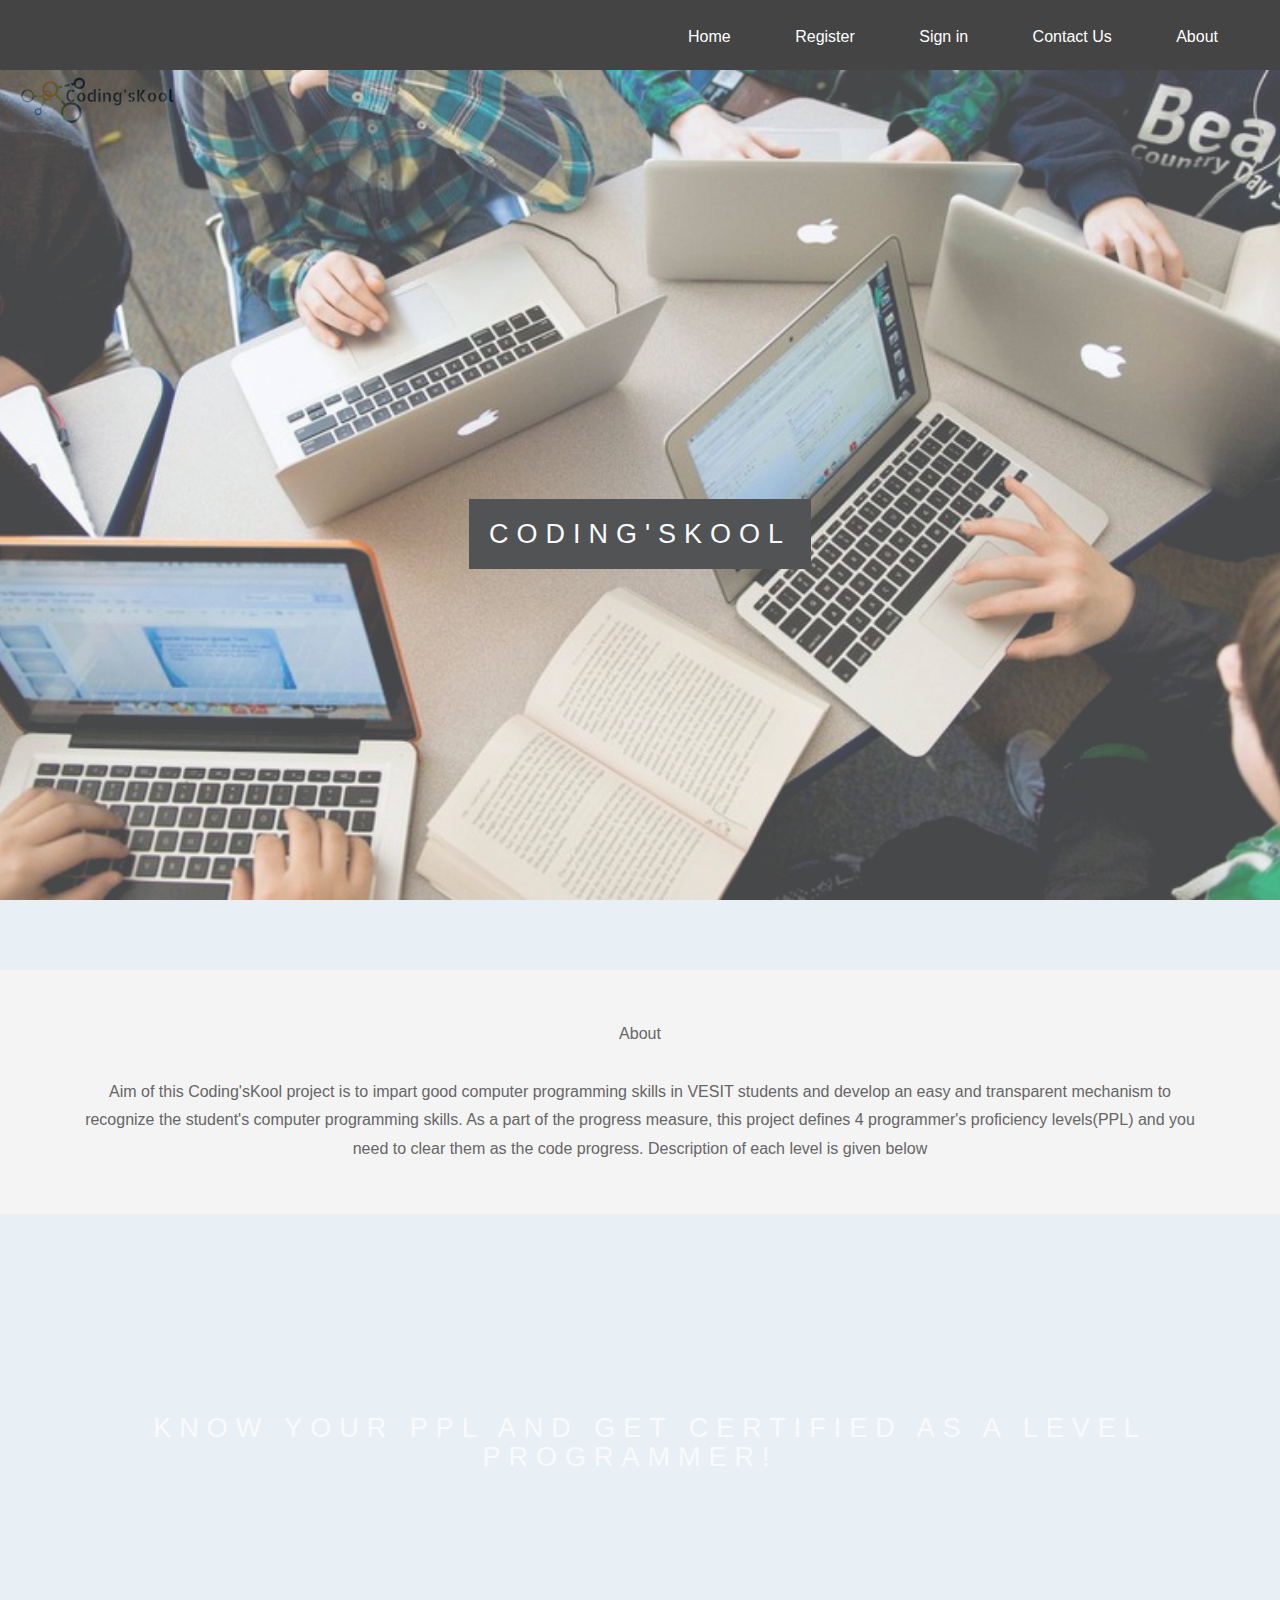
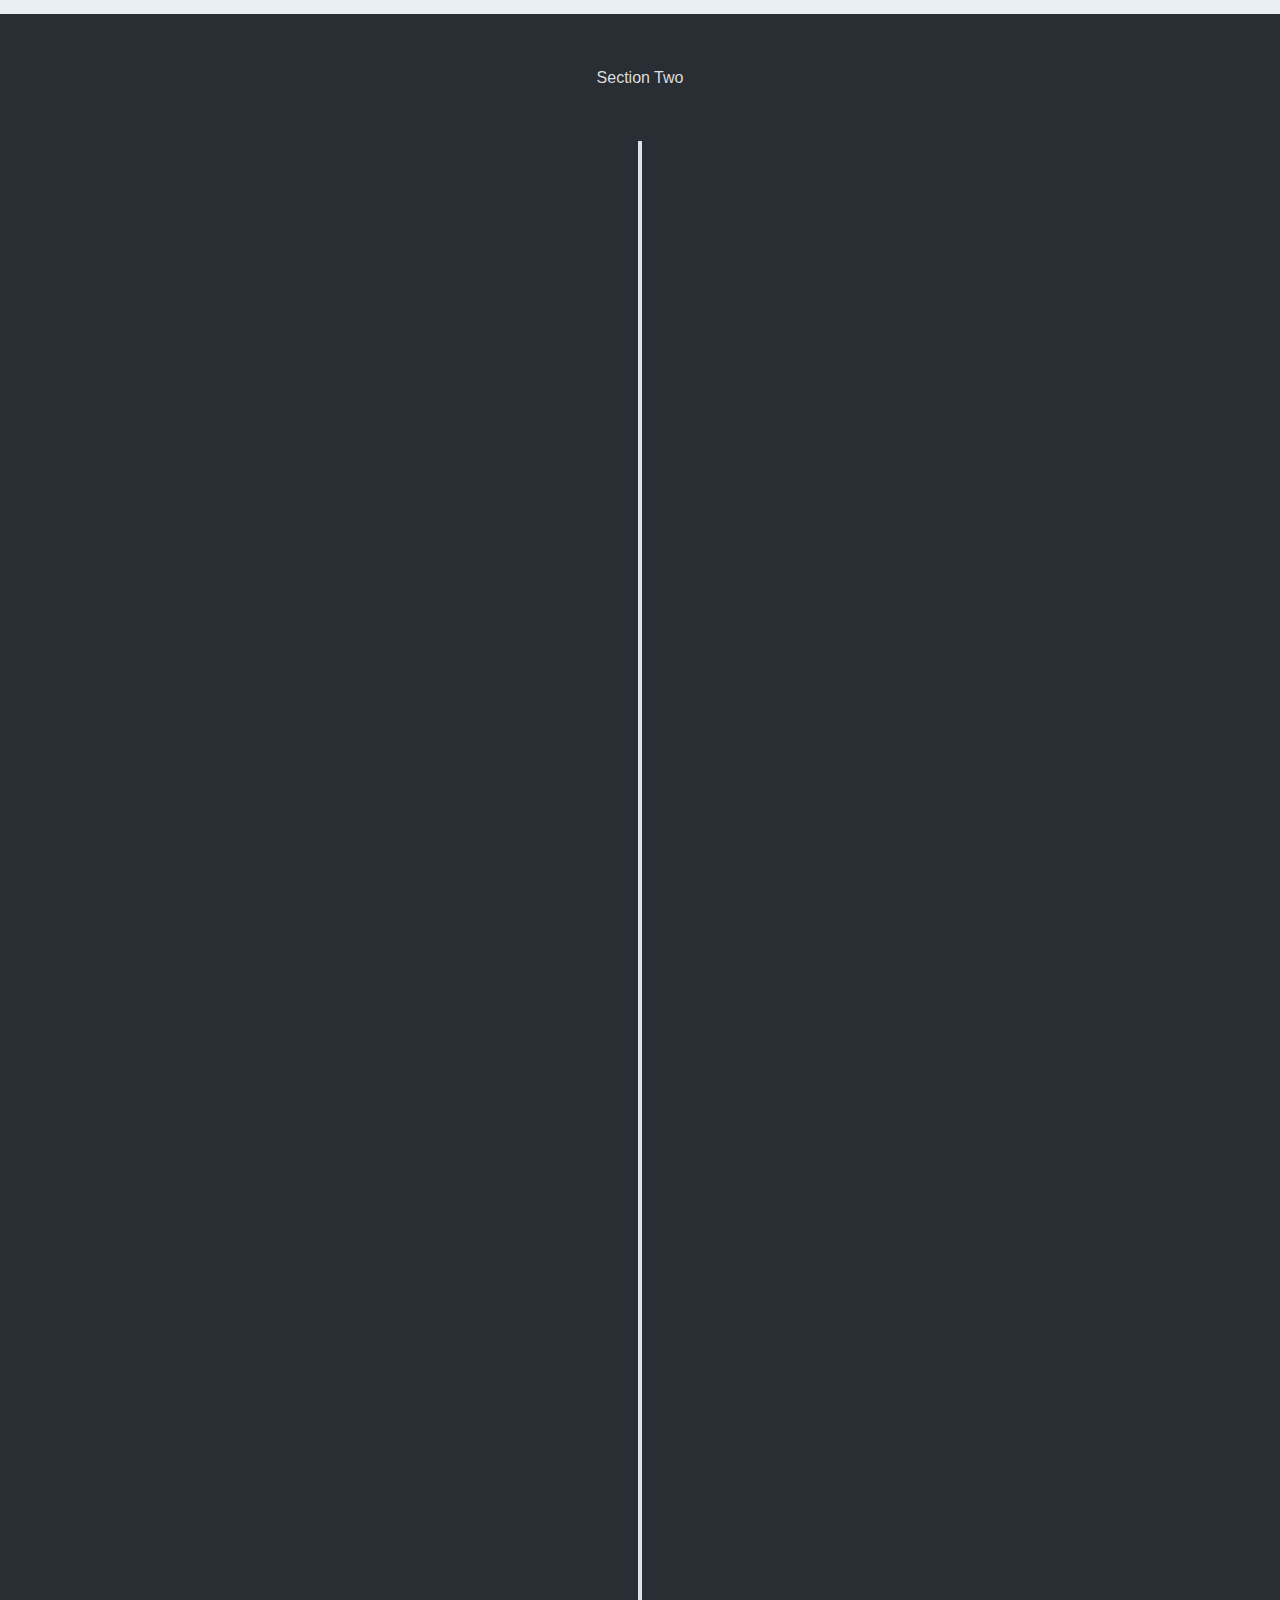
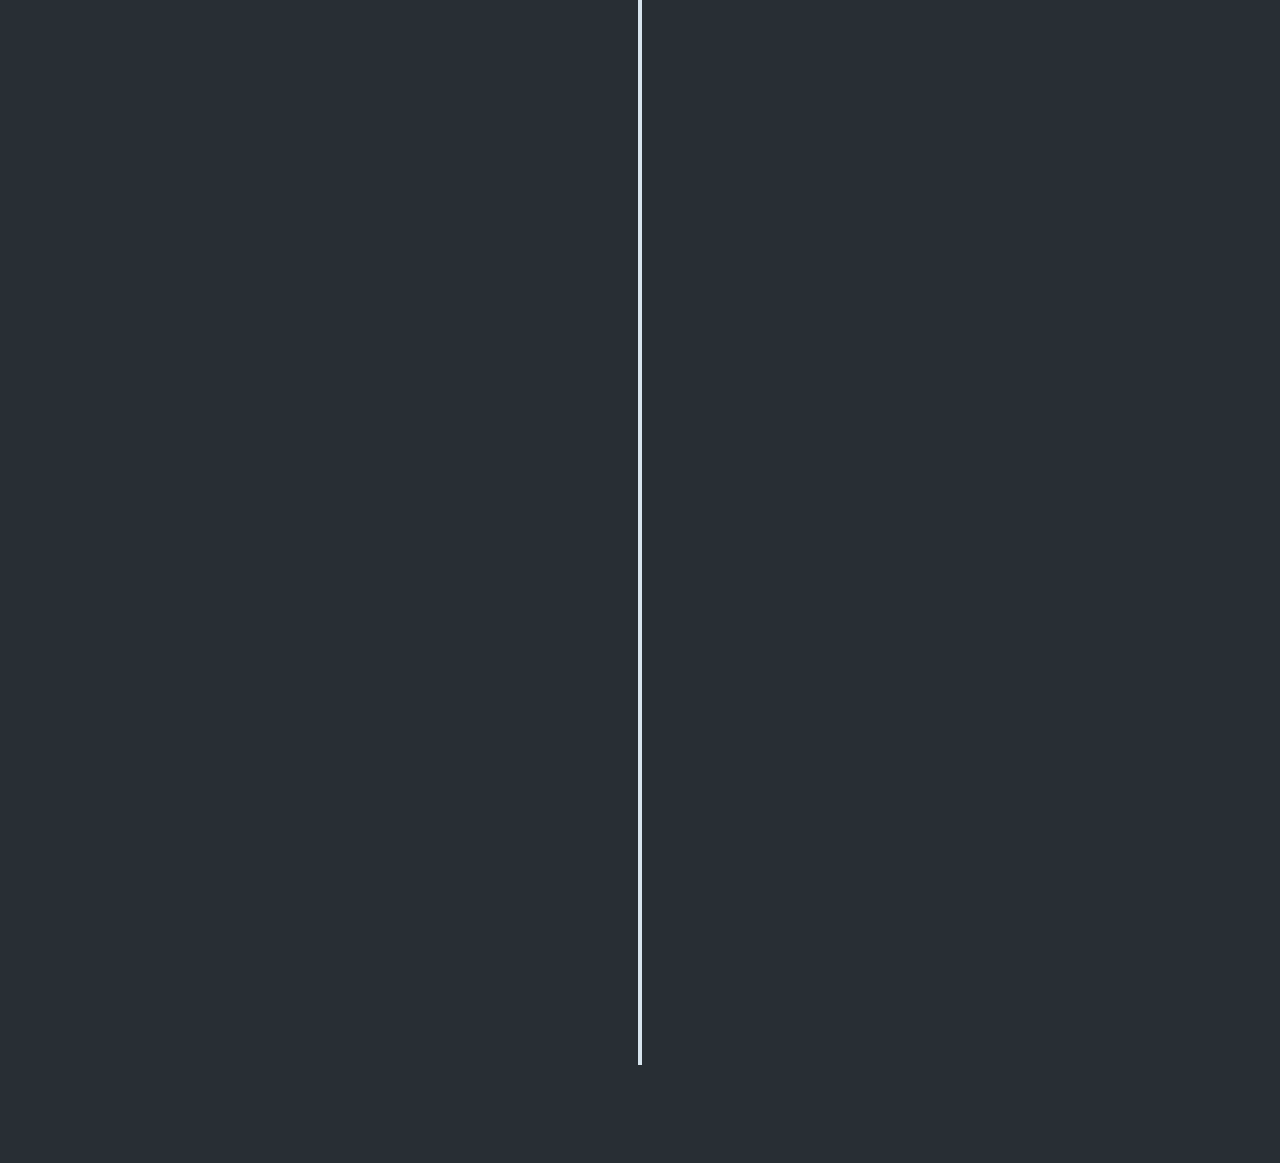
<file: index.html>
<!DOCTYPE html>
<html lang="en">
<head>
	<script src="https://apis.google.com/js/platform.js" async defer></script>
	<meta name="google-signin-client_id" content="664556375382-2ebgci2ado1svkr592tgn6vmli4qvd00.apps.googleusercontent.com">
  <title>Coding'sKool</title>
  <link rel="stylesheet" href="css/style.css">
  <link href='http://fonts.googleapis.com/css?family=Droid+Serif|Open+Sans:400,700' rel='stylesheet' type='text/css'>

	<link rel="stylesheet" href="css/reset.css"> <!-- CSS reset -->
	<link rel="stylesheet" href="css/style1.css">
	<script src="js/modernizr.js"></script>
</head>
<body>
<script type="text/javascript">
	function onSignIn(googleUser) {
  var profile = googleUser.getBasicProfile();
  console.log('ID: ' + profile.getId()); // Do not send to your backend! Use an ID token instead.
  console.log('Name: ' + profile.getName());
  console.log('Image URL: ' + profile.getImageUrl());
  console.log('Email: ' + profile.getEmail()); // This is null if the 'email' scope is not present.
}
</script>

<nav>
    <img src="img/logo.png">
    <ul>
      <li><a href="#">Home</a></li>
      <li><a href="#">Register</a></li>
      <li><a href="https://accounts.google.com/">Sign in</a></li>
      <li><a href="#">Contact Us</a></li>
      <li><a href="#">About</a></li>
    </ul>
</nav>


  <div class="pimg1">
    <div class="ptext">
      <span class="border">
        Coding'sKool
      </span>
      <div class="g-signin2" data-onsuccess="onSignIn"></div>
    </div>
  </div>

  <section class="section section-light">
    <h2><b>About</b></h2><br/>
    <p>
        Aim of this Coding'sKool project is to impart good computer programming skills in VESIT students and develop an easy and transparent mechanism to recognize the student's computer programming skills.
        As a part of the progress measure, this project defines 4 programmer's proficiency levels(PPL) and you need to clear them as the code progress. Description of each level is given below
    </p>
  </section>

  <div class="pimg2">
    <div class="ptext">
      <span class="border trans">
        Know your PPL and get certified as a level programmer!
      </span>
    </div>
  </div>

  <section class="section section-dark">
    <h2>Section Two</h2>
    <section id="cd-timeline" class="cd-container">
		<div class="cd-timeline-block">
			<div class="cd-timeline-img cd-picture">
				<img src="img/images.png" alt="Picture">
			</div> <!-- cd-timeline-img -->

			<div class="cd-timeline-content">
				<h2>Level 0</h2>
				<p>Prerequisite</p>
                <ul><li>Student has basic Know-How of computer programming</li></ul>
                <p>To be awarded to any student who has taken and cleared any programming course</p>
				<a href="Level0.html" class="cd-read-more">Read more</a>
				
			</div> <!-- cd-timeline-content -->
		</div> <!-- cd-timeline-block -->

		<div class="cd-timeline-block">
			<div class="cd-timeline-img cd-movie">
				<img src="img/images.png" alt="Movie">
			</div> <!-- cd-timeline-img -->

			<div class="cd-timeline-content">
				<h2>Level 1</h2>
				<p>Prerequisite</p><ul><li>Must have qualified Level 0</li></ul><p>To be awarded to any student who has following skills<ul><li>Does proper indentation while writing a computer program</li><li>Has typing speed of minimum 30 wpm</li><li>Has solved at least 50 intermediate level competitive / logical problems</li><li>Has above average aptitude(Level 1)</li>
                <li>Knows basic algorithms viz. Sorting, Searching, etc.</li></ul></p>
				<a href="level1.html" class="cd-read-more">Read more</a>
				
			</div> <!-- cd-timeline-content -->
		</div> <!-- cd-timeline-block -->

		<div class="cd-timeline-block">
			<div class="cd-timeline-img cd-picture">
				<img src="img/images.png" alt="Picture">
			</div> <!-- cd-timeline-img -->

			<div class="cd-timeline-content">
				<h2>Level 2</h2>
				<p>Prerequisite</p><ul><li>Must have qualified Level 1</li></ul>
				<p><ul><li>To be awarded to any student who has following skills<li> Has typing speed of minimum 40 wpm
				</li><li> Knows basic system troubleshooting
				</li><li>Has good idea of Computer Networking
				</li><li>Has good idea of DBMS
				</li><li>Knows advanced algorithms viz.<ul></li><li>
				Trees
				</li><li> Graph </li></ul>
				<li>Has good idea of OOP</li><li>

				Has developed at least one good Web App or Mobile App
				</li><li>Has solved at least 100 competitive / logical problems</li>
				<li>Knows Linux basics</li>
				<li>Has a good aptitude (Level 2)</li>
				<li>Has proficiency with GitHub or similar platform.</li>
				</li></li></ul>
				<a href="Level2.html" class="cd-read-more">Read more</a>
				
			</div> <!-- cd-timeline-content -->
		</div> <!-- cd-timeline-block -->

		<div class="cd-timeline-block">
			<div class="cd-timeline-img cd-location">
				<img src="img/images.png" alt="Location">
			</div> <!-- cd-timeline-img -->

			<div class="cd-timeline-content">
				<h2>Level 3</h2>
				<p>Prerequisite</p><ul><li>Must have qualified Level 2</li></ul><p>To be awarded to any student who has following skills<ul><li>Student should have developed a fully functioning Web App, as well as a Mobile App</li><li>Student should be an advanced user of Linux Operating System</li><li>Student should have good idea of server security concepts</li><li>Student should have good idea of setting up clusters and cloud</li>
                <li>Criterion for awarding ‘Level 3’ should be decided by a panel of experts and the same should be updated from time to time.</li></ul></p>
				<a href="#" class="cd-read-more">Read more</a>

			</div> <!-- cd-timeline-content -->
		</div> <!-- cd-timeline-block -->

		<div class="cd-timeline-block">
			<div class="cd-timeline-img cd-movie">
				<img src="img/images.png" alt="Movie">
			</div> <!-- cd-timeline-img -->

			<div class="cd-timeline-content">
				<h2>Final Section</h2>
				<p>Congratulations! You have completed all levels!</p>
				
			</div> <!-- cd-timeline-content -->
		</div> <!-- cd-timeline-block -->
	</section> <!-- cd-timeline -->
  </section>


  <script src="http://ajax.googleapis.com/ajax/libs/jquery/1.11.0/jquery.min.js"></script>
<script src="js/main.js"></script> <!-- Resource jQuery -->
</body>
</html>
</file>
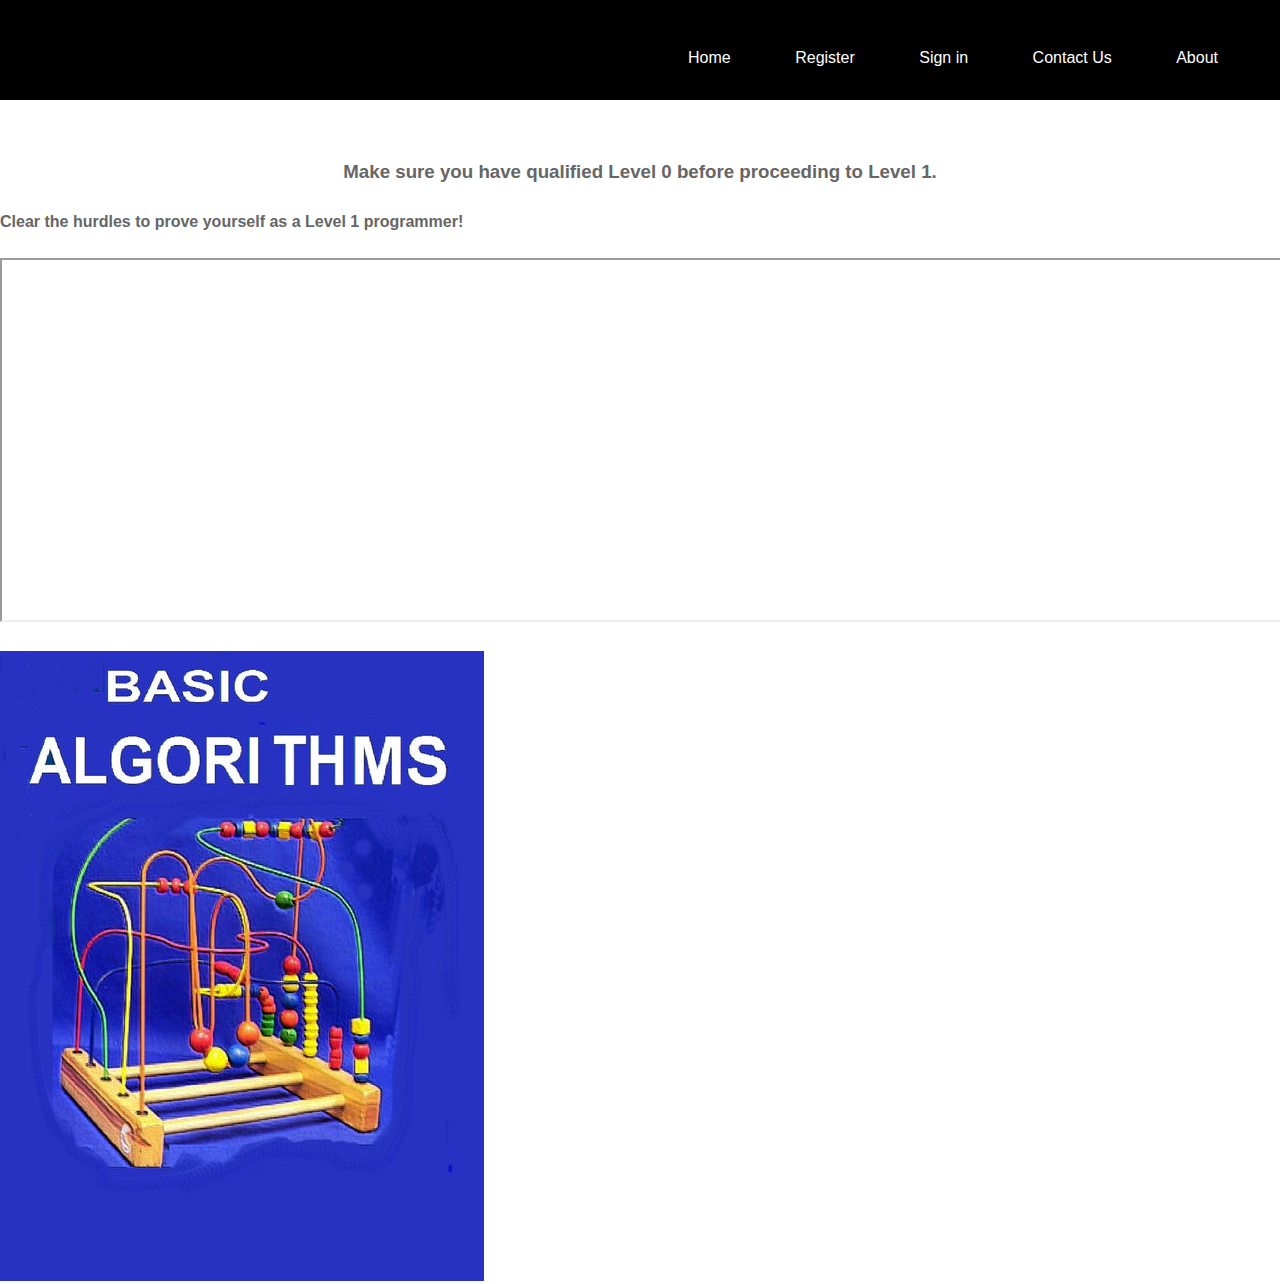
<file: level1.html>
<html>
<head>
	<title>Level1</title>
	<link rel="stylesheet" href="style.css">
</head>
<body>
	<div id="main">
	  <nav>
	    <ul>
	      <li><a href="index.html">Home</a></li>
	      <li><a href="#">Register</a></li>
	      <li><a href="#">Sign in</a></li>
	      <li><a href="#">Contact Us</a></li>
	      <li><a href="#">About</a></li>
	    </ul>
	  </nav>
	</div>

	<h3 align="center">Make sure you have qualified Level 0 before proceeding to Level 1.</h3>
	<h4 color="gray">Clear the hurdles to prove yourself as a Level 1 programmer!</h4>
	<iframe src="https://10fastfingers.com/typing-test/english" width=100% height=40%></iframe>
	<br><br>
	<a href="https://www.hackerrank.com/searching-1" align="center" height=50% width=50%><img src="basic_algo.jpg"></a>
</body>
</html>
</file>
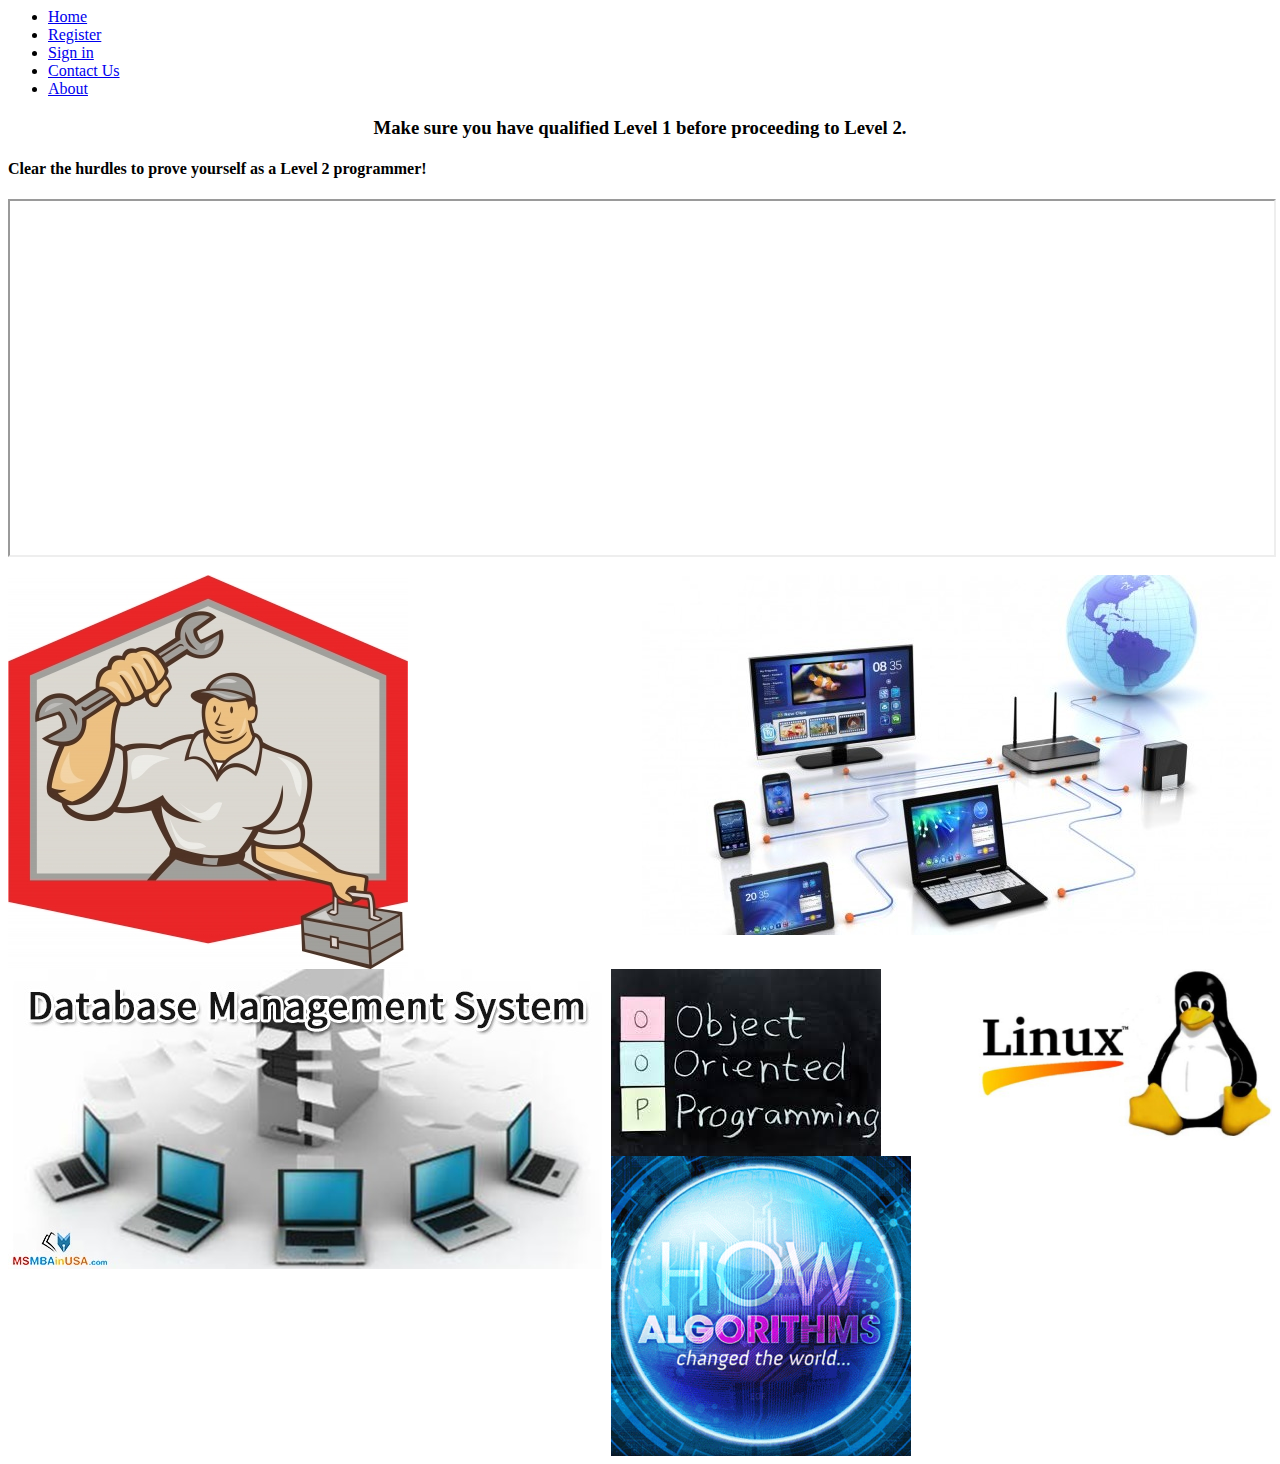
<file: Level2.html>
<html>
<head>
	<title>Level2</title>
	<link rel="stylesheet" href="C:\Users\Gayatri\Desktop\Coding School\style.css">
</head>
<body>
	<div id="main">
	  <nav>
	    <ul>
	      <li><a href="index.html">Home</a></li>
	      <li><a href="#">Register</a></li>
	      <li><a href="#">Sign in</a></li>
	      <li><a href="#">Contact Us</a></li>
	      <li><a href="#">About</a></li>
	    </ul>
	  </nav>
	</div>
	<h3 align="center">Make sure you have qualified Level 1 before proceeding to Level 2.</h3>
	<h4 color="gray">Clear the hurdles to prove yourself as a Level 2 programmer!</h4>

	<iframe src="https://10fastfingers.com/typing-test/english" width=100% height=40%></iframe>
	<br><br>

	<a href="https://docs.google.com/forms/d/1OxKnyKKuwkerWADLl169FAsPg9RGvEK7XlOviB-CplE/prefill"><img src="sys_troubleshooting.jpg"></a>
	<a href="https://docs.google.com/forms/d/1PaUM07BDkOYzoAUdXXnmc4iEtW2LUMya_oxYxW8eDZM/prefill"><img src="comp_network.jpg" align="right"></a>
	<a href="https://docs.google.com/forms/d/1Lgbh4vVKBP5oIOLgohFZ2RRXqd_pVCScy9nOfrboLK0/prefill"><img src="DBMS.jpg" align="left"></a>
	<a href="https://docs.google.com/forms/d/1K8iAzLDA1l4cRb-3OM-IfMB65zrd9XxLh1_fUvZARXA/prefill"><img src="oop.jpg" align="right></a>
	<a href="https://docs.google.com/forms/d/12GFWZaiVcpNwNjz_VQ9BuElp-kvLiFHLesP7kBD7txU/prefill"><img src="linux.jpg" height="200" width="300" align="right"></a>
	<a href="https://www.hackerrank.com/advanced-algorithms"><img src="adv_algoimage6.jpg" align="center"></a>


</body>
</html>
</file>
<file: css/style.css>
/* --------------------------------

Primary style

-------------------------------- */
html * {
  -webkit-font-smoothing: antialiased;
  -moz-osx-font-smoothing: grayscale;
}

*, *:after, *:before {
  -webkit-box-sizing: border-box;
  -moz-box-sizing: border-box;
  box-sizing: border-box;
}

body {
  font-size: 100%;
  font-family: "Droid Serif", serif;
  color: #7f8c97;
  background-color: #e9f0f5;
}

a {
  color: #acb7c0;
  text-decoration: none;
  font-family: "Open Sans", sans-serif;
}

img {
  max-width: 100%;
}

h1, h2 {
  font-family: "Open Sans", sans-serif;
  font-weight: bold;
}

/* --------------------------------

Modules - reusable parts of our design

-------------------------------- */
.cd-container {
  /* this class is used to give a max-width to the element it is applied to, and center it horizontally when it reaches that max-width */
  width: 90%;
  max-width: 1170px;
  margin: 0 auto;
}
.cd-container::after {
  /* clearfix */
  content: '';
  display: table;
  clear: both;
}

/* --------------------------------

Main components

-------------------------------- */
header {
  height: 200px;
  line-height: 200px;
  text-align: center;
  background: #303e49;
}
header h1 {
  color: white;
  font-size: 18px;
  font-size: 1.125rem;
}
@media only screen and (min-width: 1170px) {
  header {
    height: 300px;
    line-height: 300px;
  }
  header h1 {
    font-size: 24px;
    font-size: 1.5rem;
  }
}

#cd-timeline {
  position: relative;
  padding: 2em 0;
  margin-top: 2em;
  margin-bottom: 2em;
}
#cd-timeline::before {
  /* this is the vertical line */
  content: '';
  position: absolute;
  top: 0;
  left: 18px;
  height: 100%;
  width: 4px;
  background: #d7e4ed;
}
@media only screen and (min-width: 1170px) {
  #cd-timeline {
    margin-top: 3em;
    margin-bottom: 3em;
  }
  #cd-timeline::before {
    left: 50%;
    margin-left: -2px;
  }
}

.cd-timeline-block {
  position: relative;
  margin: 2em 0;
}
.cd-timeline-block:after {
  content: "";
  display: table;
  clear: both;
}
.cd-timeline-block:first-child {
  margin-top: 0;
}
.cd-timeline-block:last-child {
  margin-bottom: 0;
}
@media only screen and (min-width: 1170px) {
  .cd-timeline-block {
    margin: 4em 0;
  }
  .cd-timeline-block:first-child {
    margin-top: 0;
  }
  .cd-timeline-block:last-child {
    margin-bottom: 0;
  }
}

.cd-timeline-img {
  position: absolute;
  top: 0;
  left: 0;
  width: 40px;
  height: 40px;
  border-radius: 50%;
  box-shadow: 0 0 0 4px white, inset 0 2px 0 rgba(0, 0, 0, 0.08), 0 3px 0 4px rgba(0, 0, 0, 0.05);
}
.cd-timeline-img img {
  display: block;
  width: 24px;
  height: 24px;
  position: relative;
  left: 50%;
  top: 50%;
  margin-left: -12px;
  margin-top: -12px;
}
.cd-timeline-img.cd-picture {
  background: #75ce66;
}
.cd-timeline-img.cd-movie {
  background: #c03b44;
}
.cd-timeline-img.cd-location {
  background: #f0ca45;
}
@media only screen and (min-width: 1170px) {
  .cd-timeline-img {
    width: 60px;
    height: 60px;
    left: 50%;
    margin-left: -30px;
    /* Force Hardware Acceleration in WebKit */
    -webkit-transform: translateZ(0);
    -webkit-backface-visibility: hidden;
  }
  .cssanimations .cd-timeline-img.is-hidden {
    visibility: hidden;
  }
  .cssanimations .cd-timeline-img.bounce-in {
    visibility: visible;
    -webkit-animation: cd-bounce-1 0.6s;
    -moz-animation: cd-bounce-1 0.6s;
    animation: cd-bounce-1 0.6s;
  }
}

@-webkit-keyframes cd-bounce-1 {
  0% {
    opacity: 0;
    -webkit-transform: scale(0.5);
  }

  60% {
    opacity: 1;
    -webkit-transform: scale(1.2);
  }

  100% {
    -webkit-transform: scale(1);
  }
}
@-moz-keyframes cd-bounce-1 {
  0% {
    opacity: 0;
    -moz-transform: scale(0.5);
  }

  60% {
    opacity: 1;
    -moz-transform: scale(1.2);
  }

  100% {
    -moz-transform: scale(1);
  }
}
@keyframes cd-bounce-1 {
  0% {
    opacity: 0;
    -webkit-transform: scale(0.5);
    -moz-transform: scale(0.5);
    -ms-transform: scale(0.5);
    -o-transform: scale(0.5);
    transform: scale(0.5);
  }

  60% {
    opacity: 1;
    -webkit-transform: scale(1.2);
    -moz-transform: scale(1.2);
    -ms-transform: scale(1.2);
    -o-transform: scale(1.2);
    transform: scale(1.2);
  }

  100% {
    -webkit-transform: scale(1);
    -moz-transform: scale(1);
    -ms-transform: scale(1);
    -o-transform: scale(1);
    transform: scale(1);
  }
}
.cd-timeline-content {
  position: relative;
  margin-left: 60px;
  background: white;
  border-radius: 0.25em;
  padding: 1em;
  box-shadow: 0 3px 0 #d7e4ed;
  text-align: left;
}
.cd-timeline-content:after {
  content: "";
  display: table;
  clear: both;
}
.cd-timeline-content h2 {
  color: #303e49;
}
.cd-timeline-content p, .cd-timeline-content .cd-read-more, .cd-timeline-content .cd-date {
  font-size: 13px;
  font-size: 0.8125rem;
}
.cd-timeline-content .cd-read-more, .cd-timeline-content .cd-date {
  display: inline-block;
}
.cd-timeline-content p {
  margin: 1em 0;
  line-height: 1.6;
}
.cd-timeline-content .cd-read-more {
  float: right;
  padding: .8em 1em;
  background: #acb7c0;
  color: white;
  border-radius: 0.25em;
}
.no-touch .cd-timeline-content .cd-read-more:hover {
  background-color: #bac4cb;
}
.cd-timeline-content .cd-date {
  float: left;
  padding: .8em 0;
  opacity: .7;
}
.cd-timeline-content::before {
  content: '';
  position: absolute;
  top: 16px;
  right: 100%;
  height: 0;
  width: 0;
  border: 7px solid transparent;
  border-right: 7px solid white;
}
@media only screen and (min-width: 768px) {
  .cd-timeline-content h2 {
    font-size: 20px;
    font-size: 1.25rem;
  }
  .cd-timeline-content p {
    font-size: 16px;
    font-size: 1rem;
  }
  .cd-timeline-content .cd-read-more, .cd-timeline-content .cd-date {
    font-size: 14px;
    font-size: 0.875rem;
  }
}
@media only screen and (min-width: 1170px) {
  .cd-timeline-content {
    margin-left: 0;
    padding: 1.6em;
    width: 45%;
  }
  .cd-timeline-content::before {
    top: 24px;
    left: 100%;
    border-color: transparent;
    border-left-color: white;
  }
  .cd-timeline-content .cd-read-more {
    float: left;
  }
  .cd-timeline-content .cd-date {
    position: absolute;
    width: 100%;
    left: 122%;
    top: 6px;
    font-size: 16px;
    font-size: 1rem;
  }
  .cd-timeline-block:nth-child(even) .cd-timeline-content {
    float: right;
  }
  .cd-timeline-block:nth-child(even) .cd-timeline-content::before {
    top: 24px;
    left: auto;
    right: 100%;
    border-color: transparent;
    border-right-color: white;
  }
  .cd-timeline-block:nth-child(even) .cd-timeline-content .cd-read-more {
    float: right;
  }
  .cd-timeline-block:nth-child(even) .cd-timeline-content .cd-date {
    left: auto;
    right: 122%;
    text-align: right;
  }
  .cssanimations .cd-timeline-content.is-hidden {
    visibility: hidden;
  }
  .cssanimations .cd-timeline-content.bounce-in {
    visibility: visible;
    -webkit-animation: cd-bounce-2 0.6s;
    -moz-animation: cd-bounce-2 0.6s;
    animation: cd-bounce-2 0.6s;
  }
}

@media only screen and (min-width: 1170px) {
  /* inverse bounce effect on even content blocks */
  .cssanimations .cd-timeline-block:nth-child(even) .cd-timeline-content.bounce-in {
    -webkit-animation: cd-bounce-2-inverse 0.6s;
    -moz-animation: cd-bounce-2-inverse 0.6s;
    animation: cd-bounce-2-inverse 0.6s;
  }
}
@-webkit-keyframes cd-bounce-2 {
  0% {
    opacity: 0;
    -webkit-transform: translateX(-100px);
  }

  60% {
    opacity: 1;
    -webkit-transform: translateX(20px);
  }

  100% {
    -webkit-transform: translateX(0);
  }
}
@-moz-keyframes cd-bounce-2 {
  0% {
    opacity: 0;
    -moz-transform: translateX(-100px);
  }

  60% {
    opacity: 1;
    -moz-transform: translateX(20px);
  }

  100% {
    -moz-transform: translateX(0);
  }
}
@keyframes cd-bounce-2 {
  0% {
    opacity: 0;
    -webkit-transform: translateX(-100px);
    -moz-transform: translateX(-100px);
    -ms-transform: translateX(-100px);
    -o-transform: translateX(-100px);
    transform: translateX(-100px);
  }

  60% {
    opacity: 1;
    -webkit-transform: translateX(20px);
    -moz-transform: translateX(20px);
    -ms-transform: translateX(20px);
    -o-transform: translateX(20px);
    transform: translateX(20px);
  }

  100% {
    -webkit-transform: translateX(0);
    -moz-transform: translateX(0);
    -ms-transform: translateX(0);
    -o-transform: translateX(0);
    transform: translateX(0);
  }
}
@-webkit-keyframes cd-bounce-2-inverse {
  0% {
    opacity: 0;
    -webkit-transform: translateX(100px);
  }

  60% {
    opacity: 1;
    -webkit-transform: translateX(-20px);
  }

  100% {
    -webkit-transform: translateX(0);
  }
}
@-moz-keyframes cd-bounce-2-inverse {
  0% {
    opacity: 0;
    -moz-transform: translateX(100px);
  }

  60% {
    opacity: 1;
    -moz-transform: translateX(-20px);
  }

  100% {
    -moz-transform: translateX(0);
  }
}
@keyframes cd-bounce-2-inverse {
  0% {
    opacity: 0;
    -webkit-transform: translateX(100px);
    -moz-transform: translateX(100px);
    -ms-transform: translateX(100px);
    -o-transform: translateX(100px);
    transform: translateX(100px);
  }

  60% {
    opacity: 1;
    -webkit-transform: translateX(-20px);
    -moz-transform: translateX(-20px);
    -ms-transform: translateX(-20px);
    -o-transform: translateX(-20px);
    transform: translateX(-20px);
  }

  100% {
    -webkit-transform: translateX(0);
    -moz-transform: translateX(0);
    -ms-transform: translateX(0);
    -o-transform: translateX(0);
    transform: translateX(0);
  }
}
</file>
<file: css/style1.css>
body, html{
  height:100%;
  margin:0;
  font-size:16px;
  font-family:"Lato", sans-serif;
  font-weight:400;
  line-height:1.8em;
  color:#666;
}

.pimg1, .pimg2, .pimg3{
  position:relative;
  opacity:0.70;
  background-position:center;
  background-size:cover;
  background-repeat:no-repeat;

  /*
    fixed = parallax
    scroll = normal
  */
  background-attachment:fixed;
}

.pimg1{
  background-image:url('../img/image1.jpg');
  min-height:100%;
}

.pimg2{
  background-image:url('../img/image2.jpg');
  min-height:400px;
}

.pimg3{
  background-image:url('../img/image3.jpg');
  min-height:400px;
}

.section{
  text-align:center;
  padding:50px 80px;
}

.section-light{
  background-color:#f4f4f4;
  color:#666;
}

.section-dark{
  background-color:#282e34;
  color:#ddd;
}

.ptext{
  position:absolute;
  top:50%;
  width:100%;
  text-align:center;
  color:#000;
  font-size:27px;
  letter-spacing:8px;
  text-transform:uppercase;
}

.ptext .border{
  background-color:#111;
  color:#fff;
  padding:20px;
}

.ptext .border.trans{
  background-color:transparent;
}

@media(max-width:568px){
  .pimg1, .pimg2, .pimg3{
    background-attachment:scroll;
  }
}

nav {
    width: 100%;
    height: 70px;
    background-color: #444;
    line-height: 70px;
}

nav ul {
    float: right;
    margin-right: 30px;
    padding: 2px;
}

nav ul li {
    list-style-type: none;
    display: inline-block;
    transition: 0.8s all;
}

nav ul li a {
    text-decoration: none;
    padding: 30px;
    color: #fff;
}

nav ul li:hover {
    background-color: #777;

}
</file>
<file: style.css>
body, html{
  height:100%;
  margin:0;
  font-size:16px;
  font-family:"Lato", sans-serif;
  font-weight:400;
  line-height:1.8em;
  color:#666;
}

.pimg1, .pimg2, .pimg3{
  position:relative;
  opacity:0.70;
  background-position:center;
  background-size:cover;
  background-repeat:no-repeat;

  /*
    fixed = parallax
    scroll = normal
  */
  background-attachment:fixed;
}

.pimg1{
  background-image:url('C:/Users/Gayatri/Downloads/image1.jpg');
  min-height:100%;
}

.pimg2{
  background-image:url('C:/Users/Gayatri/Downloads/image2.jpg');
  min-height:400px;
}

.pimg3{
  background-image:url('C:/Users/Gayatri/Downloads/image3.jpg');
  min-height:400px;
}

.section{
  text-align:center;
  padding:50px 80px;
}

.section-light{
  background-color:#f4f4f4;
  color:#666;
}

.section-dark{
  background-color:#282e34;
  color:#ddd;
}

.ptext{
  position:absolute;
  top:50%;
  width:100%;
  text-align:center;
  color:#000;
  font-size:27px;
  letter-spacing:8px;
  text-transform:uppercase;
}

.ptext .border{
  background-color:#111;
  color:#fff;
  padding:20px;
}

.ptext .border.trans{
  background-color:transparent;
}

@media(max-width:568px){
  .pimg1, .pimg2, .pimg3{
    background-attachment:scroll;
  }
}

#main {
	width: 100%;
	height: 15.5vh;
}

nav {
	width: 100%;
	height: 100px;
	background-color: #000;
	line-height: 80px;
}

nav ul {
	float: right;
	margin-right: 30px;
	padding: 2px;
}

nav ul li {
	list-style-type: none;
	display: inline-block;
}

nav ul li a {
	text-decoration: none;
	padding: 30px;
	color: #fff;
}

nav ul li:hover {
	background-color: #f39d1a;

}

.level {
	background-color:#111;
  	color:#fff;
  	padding:20px;
}

.g-signin2 {
  top: 50%;
  right: 50% 
}
</file>
